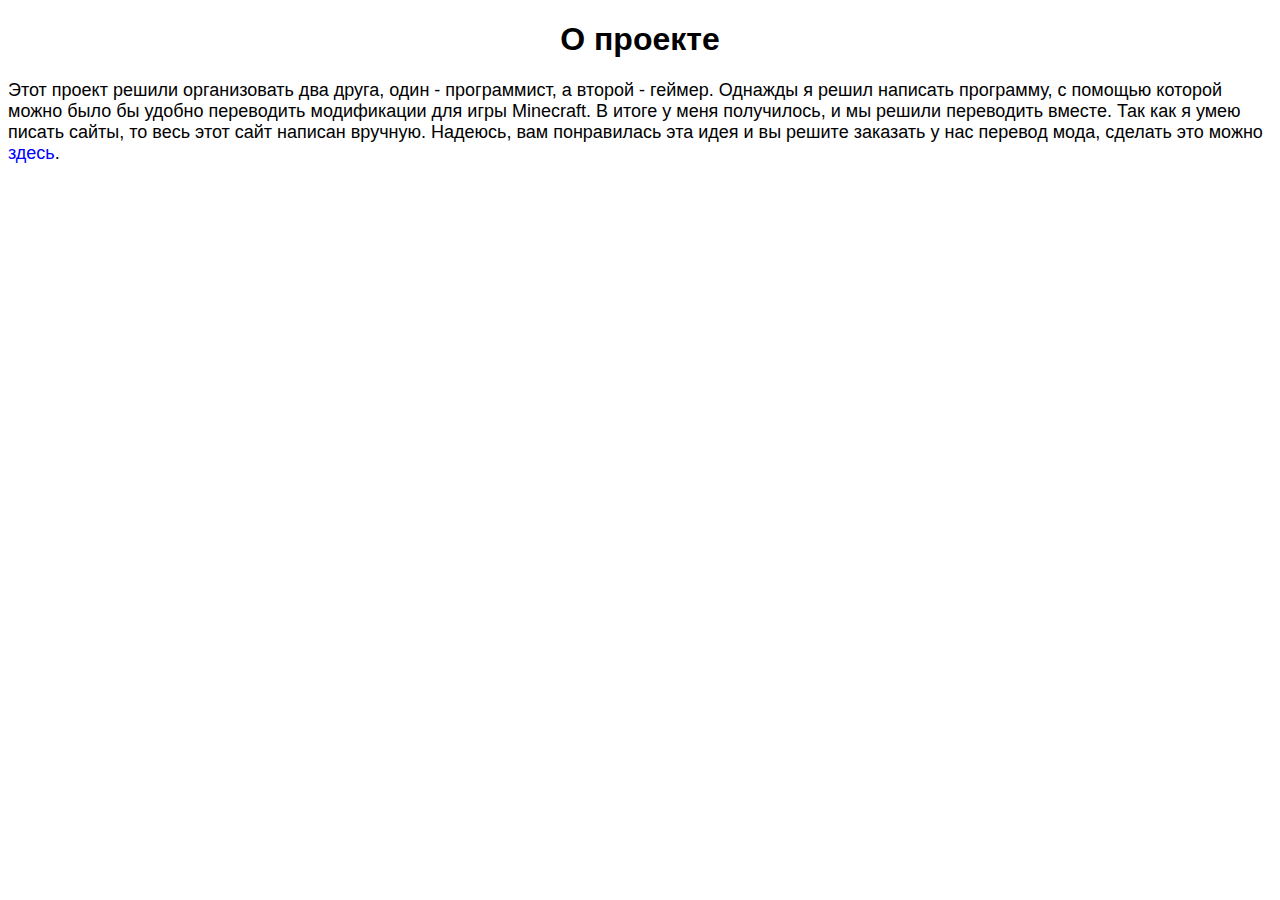
<file: pages/about_project.html>
<!DOCTYPE html>
<html>
<head>
	<meta charset="UTF-8">
	<link rel="stylesheet" href="page-style.css">
</head>
<body>
	<h1 id="header">О проекте</h1>
	<p>Этот проект решили организовать два друга, один - программист, а второй - геймер. Однажды я решил написать программу, с помощью которой можно было бы удобно переводить модификации для игры Minecraft. В итоге у меня получилось, и мы решили переводить вместе. Так как я умею писать сайты, то весь этот сайт написан вручную. Надеюсь, вам понравилась эта идея и вы решите заказать у нас перевод мода, сделать это можно <a href="get-translate.html">здесь</a>.</p>
</body>
</html>
</file>
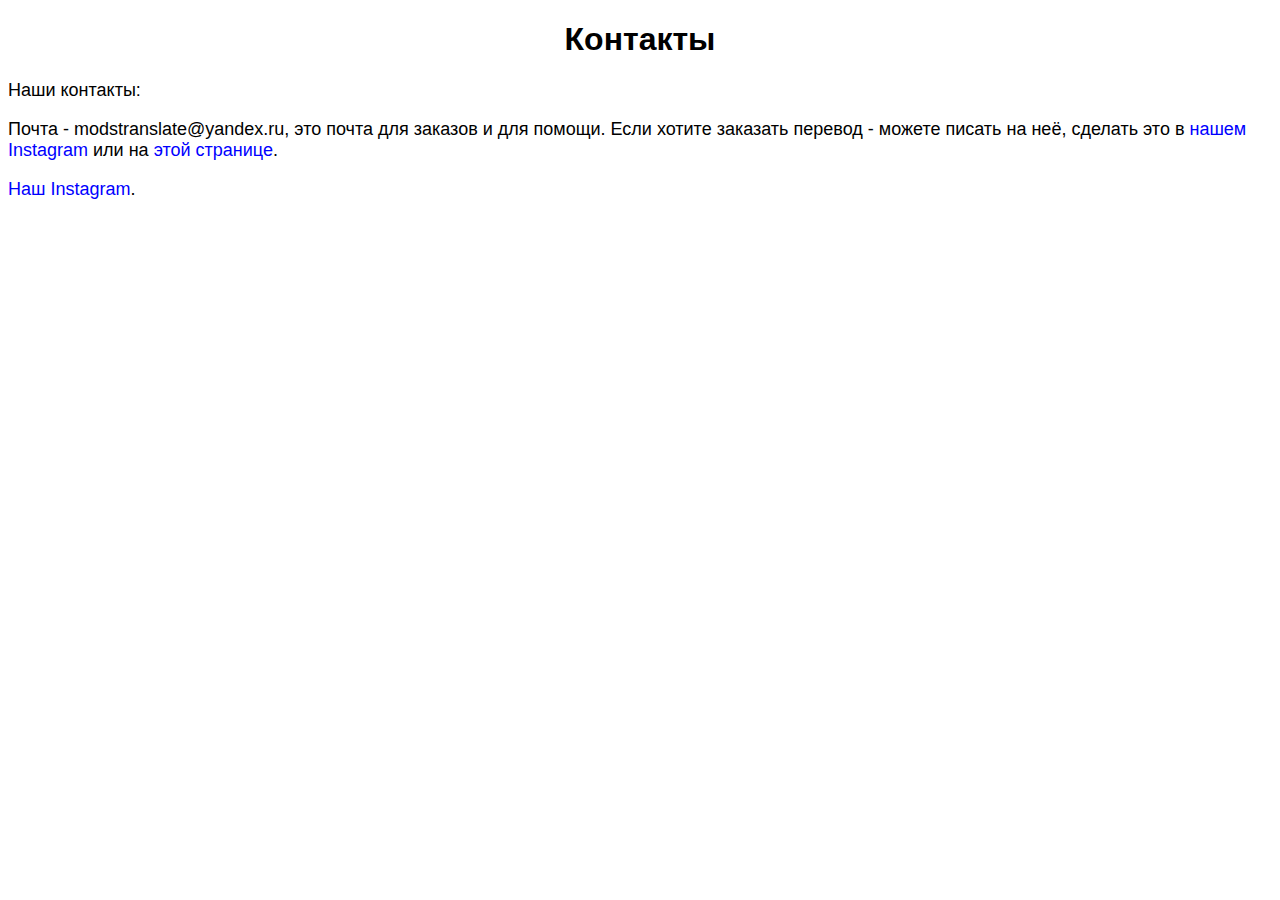
<file: pages/contacts.html>
<!DOCTYPE html>
<html>
<head>
	<meta charset="UTF-8">
	<link rel="stylesheet" href="page-style.css">
</head>
<body>
	<h1 id="header">Контакты</h1>
	<p>Наши контакты:</p>
	
	<p>Почта - modstranslate@yandex.ru, это почта для заказов и для помощи. Если хотите заказать перевод - можете писать на неё, сделать это в <a href="https://www.instagram.com/invites/contact/?i=80v24fhc4rv6&utm_content=e1kslhn" target="_blank">нашем Instagram</a> или на <a href="get-translate.html">этой странице</a>.</p>
	
	<p><a href="https://www.instagram.com/invites/contact/?i=80v24fhc4rv6&utm_content=e1kslhn" target="_blank">Наш Instagram</a>.</p>
</body>
</html>
</file>
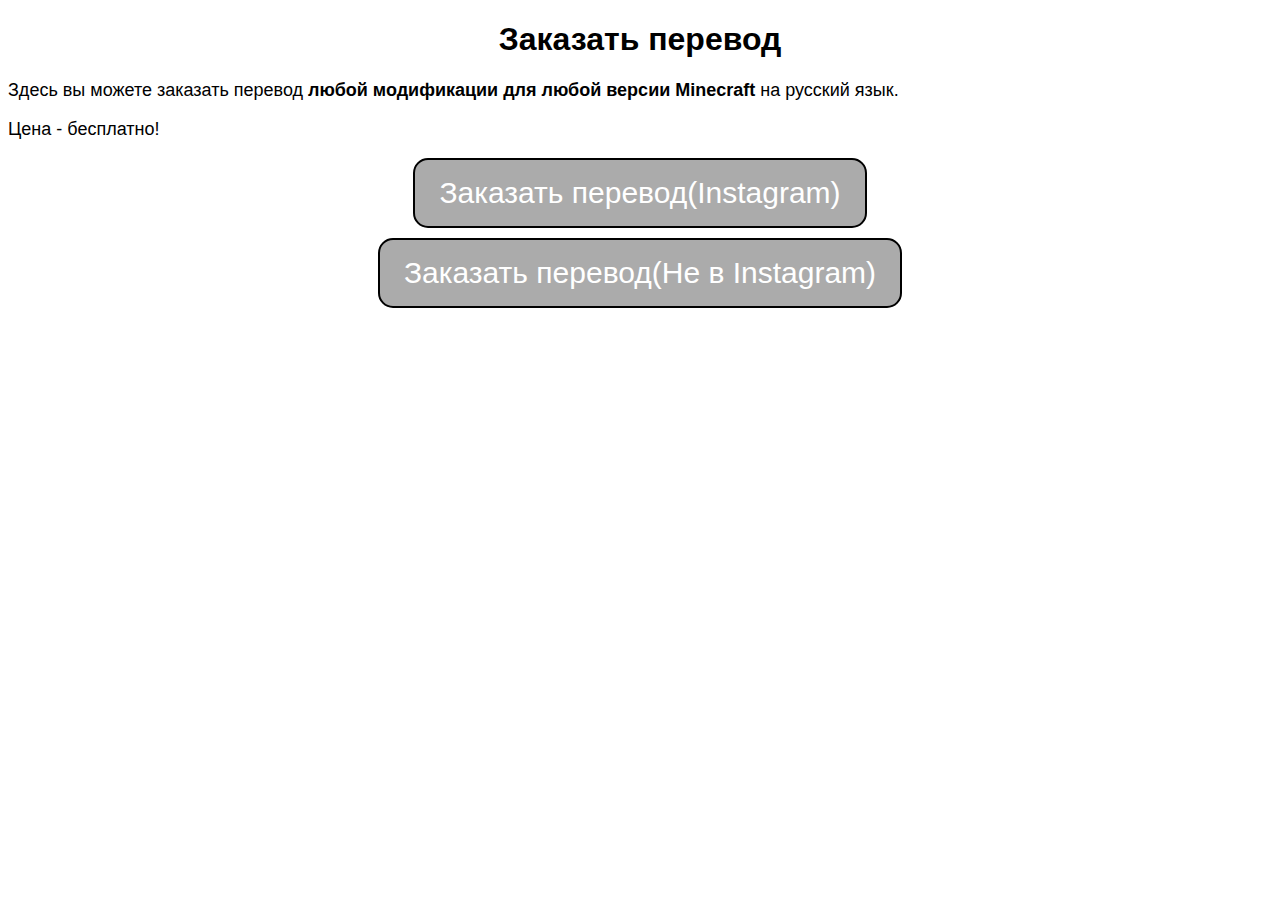
<file: pages/get-translate.html>
<!DOCTYPE html>
<html>
<head>
	<meta charset="UTF-8">
	<link rel="stylesheet" href="page-style.css">
</head>
<body>
	<h1 id="header">Заказать перевод</h1>
	<p>Здесь вы можете заказать перевод <b>любой модификации для любой версии Minecraft</b> на русский язык.</p>
	<p>Цена - бесплатно!</p>
	
	<center><a href="https://www.instagram.com/invites/contact/?i=80v24fhc4rv6&utm_content=e1kslhn" target="_blank" id="btn">Заказать перевод(Instagram)</a></center>
	<center><a href="translate.html" id="btn">Заказать перевод(Не в Instagram)</a></center>
</body>
</html>
</file>
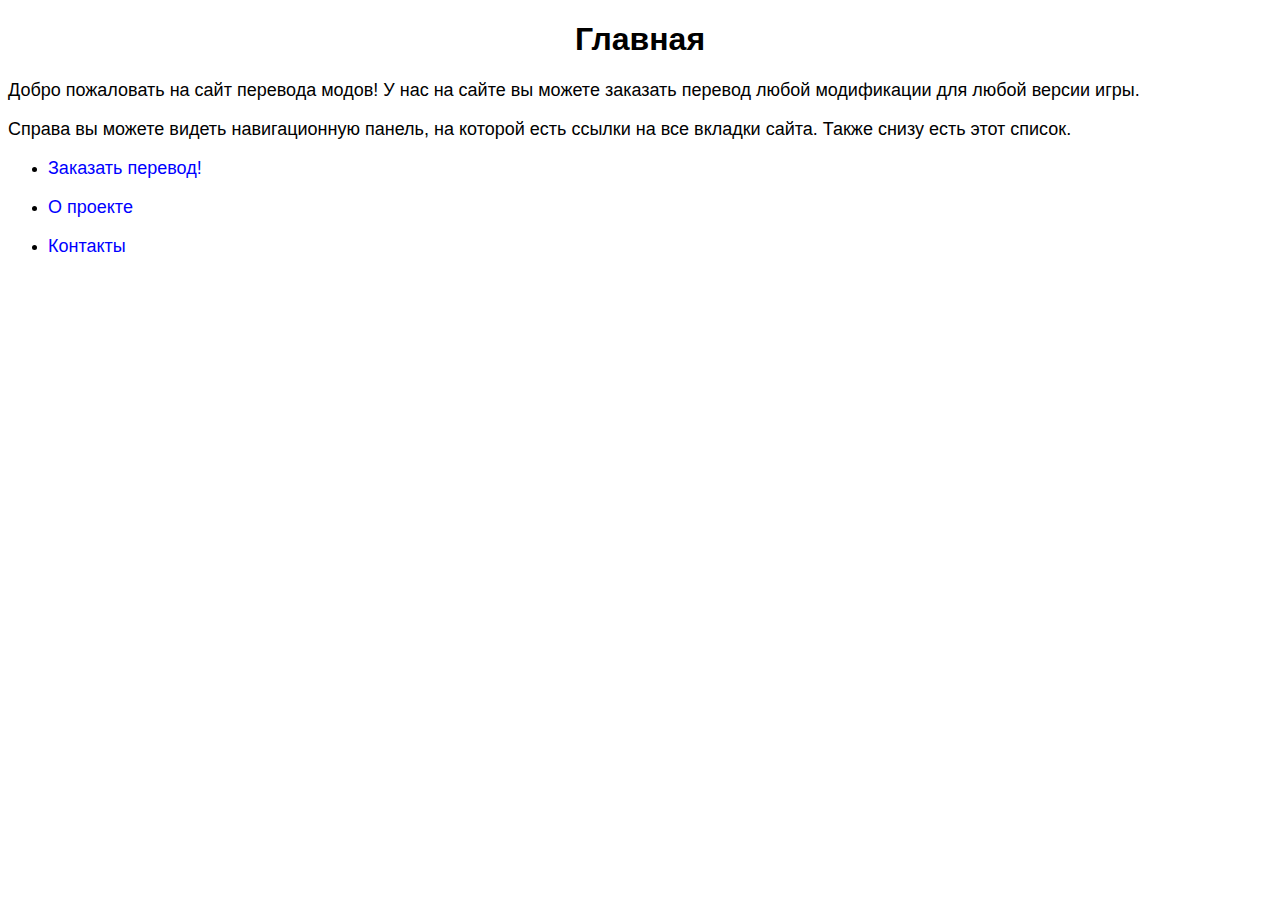
<file: pages/main.html>
<!DOCTYPE html>
<html>
<head>
	<meta charset="UTF-8">
	<link rel="stylesheet" href="page-style.css">
</head>
<body>
	<h1 id="header">Главная</h1>
	
	<p>Добро пожаловать на сайт перевода модов! У нас на сайте вы можете заказать перевод любой модификации для любой версии игры.</p>
	<p>Справа вы можете видеть навигационную панель, на которой есть ссылки на все вкладки сайта. Также снизу есть этот список.</p>
	
	<ul>
		<li><p><a href="get-translate.html" target="main">Заказать перевод!</a></p></li>
		<li><p><a href="about_project.html" target="main">О проекте</a></p></li>
		<li><p><a href="contacts.html" target="main">Контакты</a></p></li>				
	</ul>
</body>
</html>
</file>
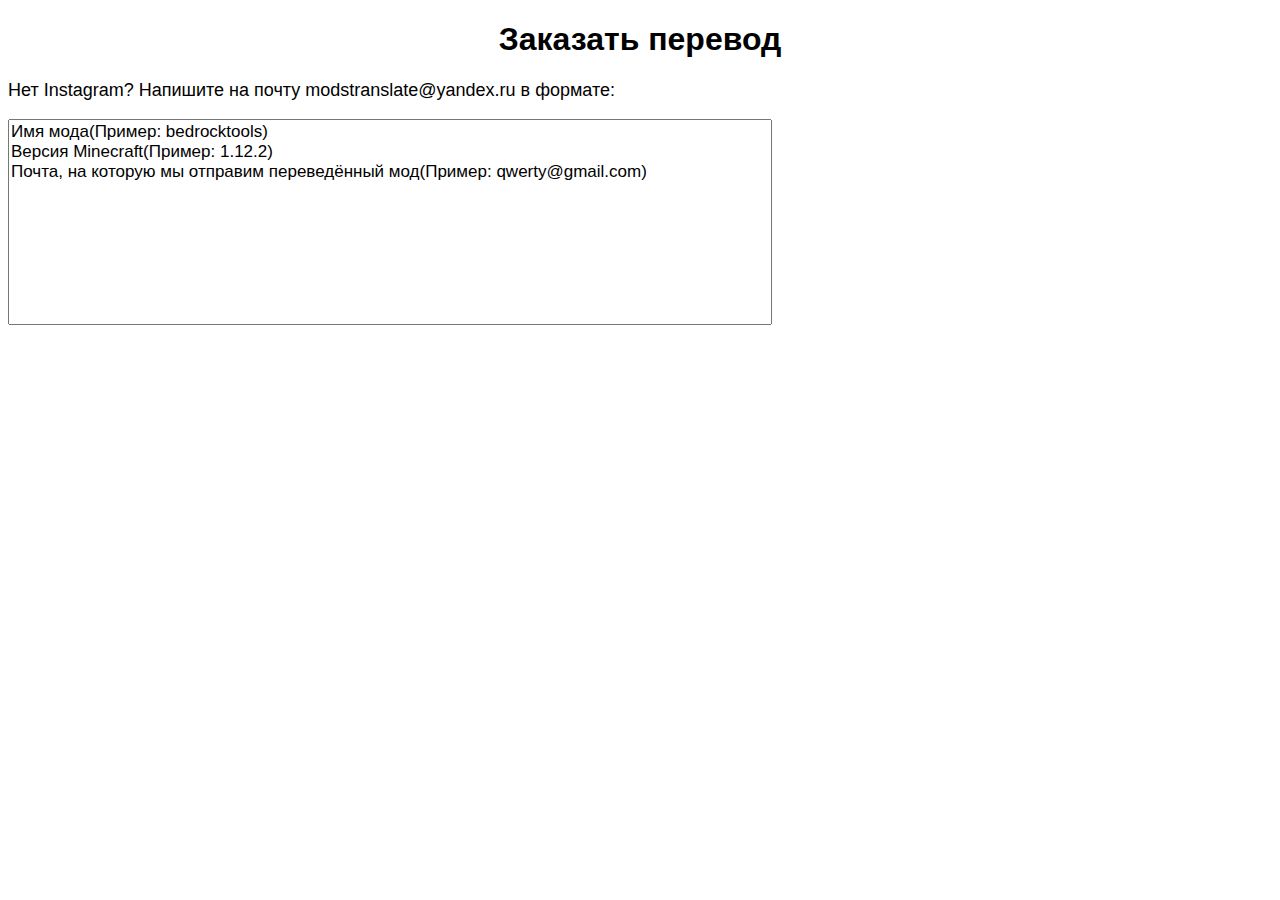
<file: pages/translate.html>
<!DOCTYPE html>
<html>
<head>
	<meta charset="UTF-8">
	<link rel="stylesheet" href="page-style.css">
</head>
<body>
	<h1 id="header">Заказать перевод</h1>
	<p>Нет Instagram? Напишите на почту modstranslate@yandex.ru в формате:</p>
	<textarea readonly>Имя мода(Пример: bedrocktools)
Версия Minecraft(Пример: 1.12.2)
Почта, на которую мы отправим переведённый мод(Пример: qwerty@gmail.com)
	</textarea>
</body>
</html>
</file>
<file: pages/page-style.css>
* {
	font-family: arial;
}

p {
	font-size: 18px;
}

#header {
	text-align: center;
}

a:visited {
	color: blue;
}

a {
	color: blue;
	text-decoration: none;
}

a:hover {
	text-decoration: underline;
}

#btn {
	display: inline-block; /* Строчно-блочный элемент */
    background: #ababab; /* Серый цвет фона */
    color: #fff; /* Белый цвет текста */
    padding: 1rem 1.5rem; /* Поля вокруг текста */
    text-decoration: none; /* Убираем подчёркивание */
    border-radius: 15px;
	font-size: 30px;
	border: 2px solid black;
	margin-bottom: 10px;
}

#btn:hover {
	display: inline-block; /* Строчно-блочный элемент */
    background: #7d7d7d; /* Серый цвет фона */
    color: #fff; /* Белый цвет текста */
    padding: 1rem 1.5rem; /* Поля вокруг текста */
    text-decoration: none; /* Убираем подчёркивание */
    border-radius: 15px;
	font-size: 30px;
	border: 2px solid black;
	margin-bottom: 10px;
}

textarea {
    width: 60%; /* Ширина поля в процентах */
    height: 200px; /* Высота поля в пикселах */
    resize: none; /* Запрещаем изменять размер */
	font-size: 17px;
}
</file>
